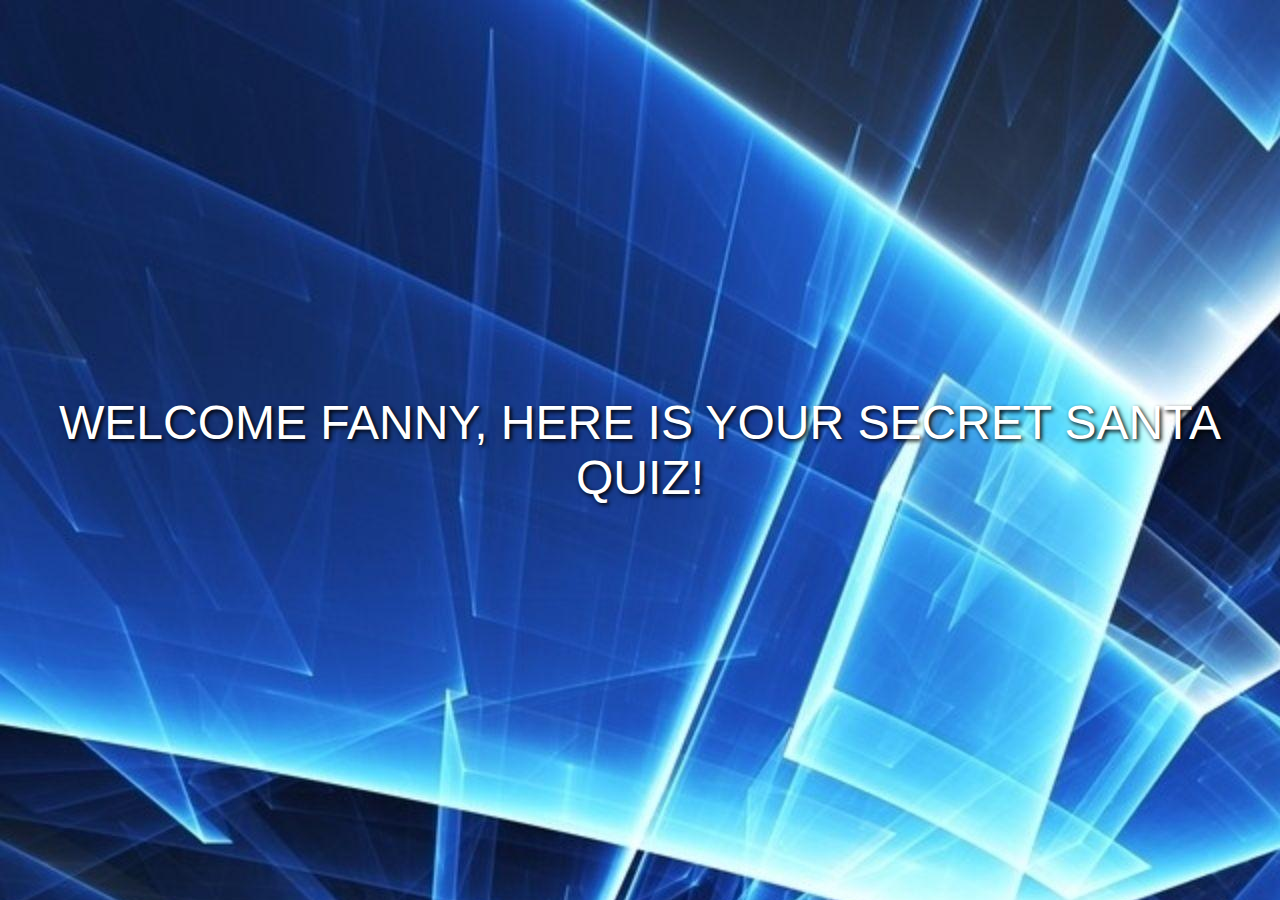
<file: index.html>
<!DOCTYPE html>
<html lang="en">
<head>
    <meta charset="UTF-8">
    <meta name="viewport" content="width=device-width, initial-scale=1.0">
    <title>Secret Santa Quiz</title>
    <style>

        body {
            margin: 0;
            padding: 0;
            overflow: hidden;
            background-image: url('background.png');
            background-repeat: repeat;
        }

        .fullscreen-button {
            display: block;
            width: 100vw;
            height: 100vh;
            font-size: 48px;
            padding: 20px;
            background-color: transparent;
            border: none;
            color: white;
            text-align: center;
            text-transform: uppercase;
            text-shadow: 2px 2px 4px black;
        }

        #quiz-container {
            display: flex;
            flex-direction: column;
            align-items: center;
            justify-content: center;
            height: 100vh;
            display: none;
        }

        #question-text {
            margin-bottom: 40px; /* Increased margin */
            font-size: 48px; /* Doubled font size */
            color: white;
            text-shadow: 2px 2px 4px black;
            text-align: center;
            background-color: transparent; /* Remove any background color */
            padding: 20px; /* Add padding */
        }

        #answer-input {
            width: 800px;
            padding: 20px;
            margin-bottom: 40px;
            font-size: 24px;
            border: 2px solid white;
            border-radius: 10px;
            color: white;
            background-color: transparent;
            text-align: center;
        }

        button {
            width: 400px;
            padding: 20px;
            background-color: transparent;
            border: 2px solid white;
            border-radius: 10px;
            color: white;
            font-size: 24px;
            text-align: center;
            text-transform: uppercase;
            text-shadow: 1px 1px 2px black;
        }

        #result {
            font-size: 48px; /* Doubled font size */
            color: lightgreen; /* Light green color */
            margin-top: 40px; /* Increased margin */
            display: inline-block;
            text-align: center; /* Center the text */
        }

        .headlights-container {
            position: fixed;
            top: 0;
            left: 0;
            width: 100vw;
            height: 100vh;
            overflow: hidden;
            pointer-events: none;
        }

        .headlights {
            position: absolute;
            width: 200px;
            height: 200px;
            background-color: white;
            border-radius: 50%;
            box-shadow: 0 0 20px 10px white;
            animation: moveHeadlights 16s linear infinite;
        }
    /* ... (existing styles) */

    @keyframes moveHeadlights {
        /* ... (existing keyframes) */
    }

    @keyframes changeSpeed {
        0% {
            animation-duration: 16s;
        }

        50% {
            animation-duration: 8s;
        }

        75% {
            animation-duration: 4s; /* Add this keyframe for faster speed after 15 seconds */
        }

        100% {
            animation-duration: 16s;
        }
    }
</style>

</head>
<body>
    <button id="startButton" onclick="startQuiz()" class="fullscreen-button">Welcome Fanny, here is your Secret Santa quiz!</button>
    <div id="quiz-container">
        <div id="result"></div>
        <div id="question-text"></div>
        <input type="text" id="answer-input" placeholder="Your Answer">
        <button onclick="checkAnswer()">Submit Answer</button>
    </div>
    <audio id="myAudio" src="openingsong.mp3"></audio>

    <script>
        document.addEventListener("DOMContentLoaded", function () {
            const questions = [
                { question: "Hey Fanny, let's do a little virtual escape room to get to your present. Solve the 3 soduko-fields.", answer: "731" },
                { question: "Can you follow the dice?", answer: "1" },
		{ question: "Great! Now the final question: can you unlock the lock to get your present?", answer: "394" },
                // Add more questions as needed
            ];

            let currentQuestionIndex = 0;

            function displayQuestion() {
                const questionText = document.getElementById("question-text");
                questionText.textContent = questions[currentQuestionIndex].question;
            }

            function startQuiz() {
                const startButton = document.getElementById("startButton");
                const quizContainer = document.getElementById("quiz-container");
                const audio = document.getElementById("myAudio");

                startButton.style.display = "none";
                quizContainer.style.display = "flex";
                audio.play();

                startHeadlights();
                displayQuestion();
            }

            function checkAnswer() {
                const userAnswer = document.getElementById("answer-input").value;
                const correctAnswer = questions[currentQuestionIndex].answer;
                const resultText = document.getElementById("result");

                if (userAnswer.toLowerCase() === correctAnswer.toLowerCase()) {
                    resultText.textContent = "Correct! Moving to the next question.";
                    currentQuestionIndex++;
                    if (currentQuestionIndex < questions.length) {
                        displayQuestion();
                    } else {
                        resultText.textContent = "Congratulations! You've completed the quiz. The key is actually under glued under your present...";
                    }
                } else {
                    resultText.textContent = "Incorrect. Try again.";
                }
            }

            function startHeadlights() {
                const headlightsContainer = document.createElement("div");
                headlightsContainer.className = "headlights-container";
                document.body.appendChild(headlightsContainer);

                function createHeadlight() {
                    const headlights = document.createElement("div");
                    headlights.className = "headlights";
                    headlightsContainer.appendChild(headlights);

                    let position = Math.random() * window.innerWidth;
                    let isMovingRight = Math.random() < 0.5;
                    let isMovingDown = Math.random() < 0.5;

                    function moveHeadlights() {
                        if (position > window.innerWidth - headlights.offsetWidth) {
                            isMovingRight = false;
                        } else if (position < 0) {
                            isMovingRight = true;
                        }

                        position += isMovingRight ? 5 : -5;
                        headlights.style.left = position + "px";

                        if (isMovingDown) {
                            if (headlights.offsetTop + headlights.offsetHeight < window.innerHeight) {
                                headlights.style.top = headlights.offsetTop + 2 + "px";
                            } else {
                                isMovingDown = false;
                            }
                        } else {
                            if (headlights.offsetTop > 0) {
                                headlights.style.top = headlights.offsetTop - 2 + "px";
                            } else {
                                isMovingDown = true;
                            }
                        }
                    }

                    setInterval(moveHeadlights, 50);
                }

                // Create four headlights
                for (let i = 0; i < 4; i++) {
                    createHeadlight();
                }
            }

            window.startQuiz = startQuiz;
            window.checkAnswer = checkAnswer;
        });
    </script>
</body>
</html>
</file>
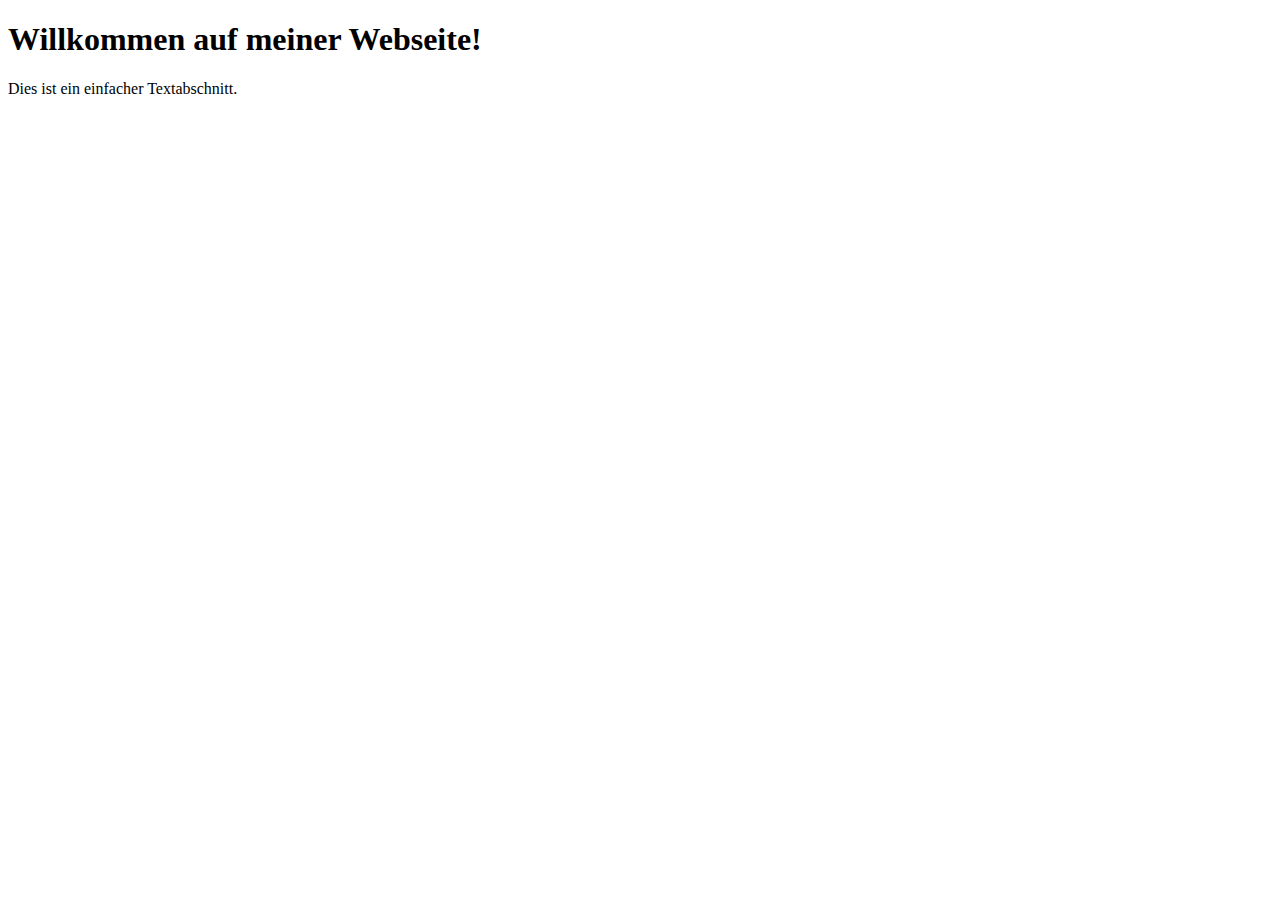
<file: Fannys-website.html>
<!DOCTYPE html>
<html lang="en">
<head>
    <meta charset="UTF-8">
    <meta name="viewport" content="width=device-width, initial-scale=1.0">
    <title>Meine erste HTML-Seite</title>
</head>
<body>
    <h1>Willkommen auf meiner Webseite!</h1>
    <p>Dies ist ein einfacher Textabschnitt.</p>
</body>
</html>
</file>
